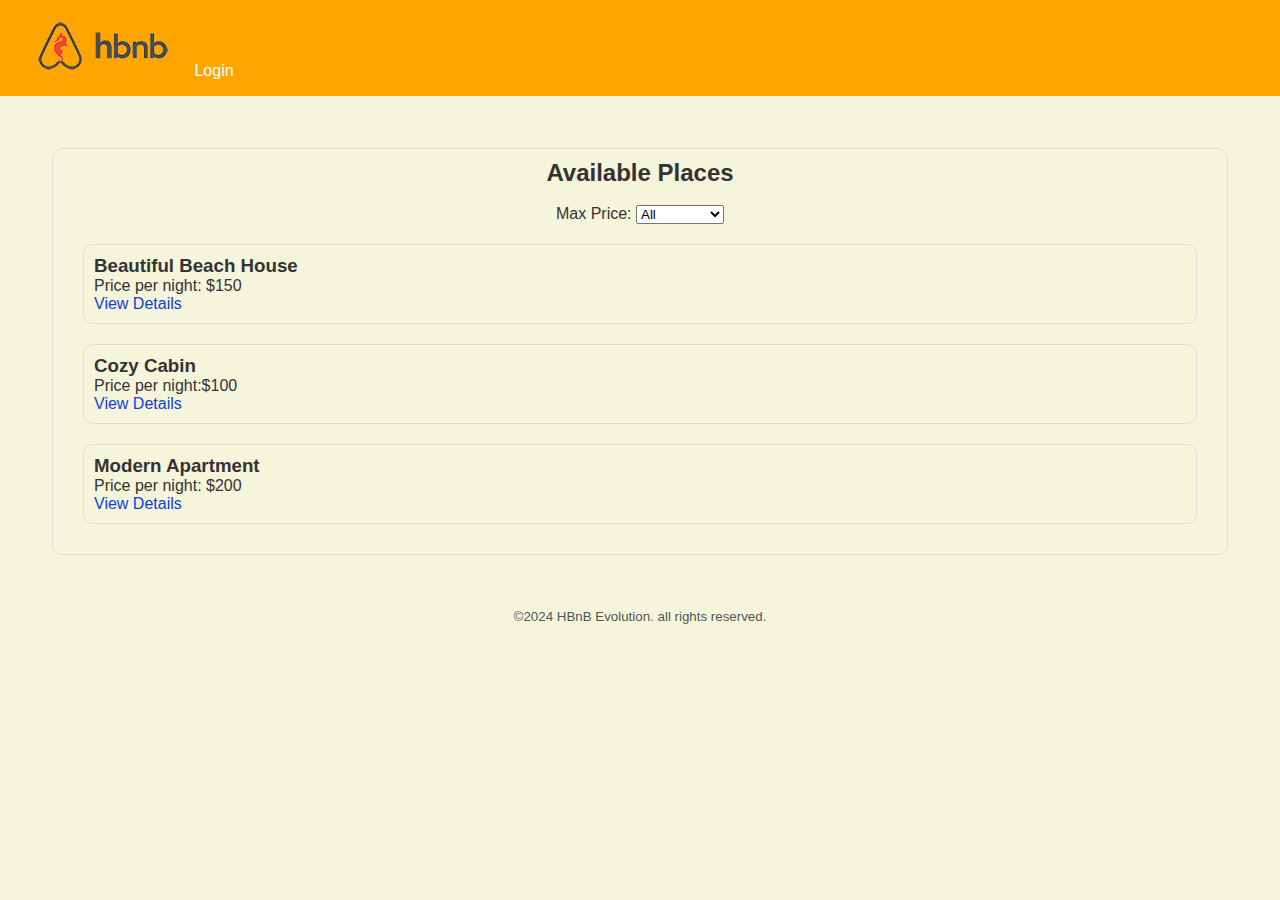
<file: part4/index.html>
<!DOCTYPE html>
<html lang="en">
    <head>
        <meta charset="UTF-8">
        <meta name="viewport" content="width=device-width, initial-scale=1.0">
        <title>List of Places</title>
        <link rel="stylesheet" href="styles.css">
        <link rel="icon" href="images/icon.png" type="image/png">
        <script src="scripts.js"></script>

    </head>

    <body>
        <header>
            <nav>
                <a href="index.html">
                    <img src="images/logo.png" alt="HBnB logo" class="logo">
                </a>
                <a href="login.html" class="login-button">Login</a>
            </nav>
        </header>

        <main>
            <section class="places-list">
                 <section id="filter">
                        <h2>Available Places</h2><br>
                        <label for="price-filter">Max Price:</label>
                        <select id="price-filter">
                            <option value="all">All</option>
                            <option value="100"> Up to $100</option>
                            <option value="150">Up to $150</option>
                            <option value="200">Up to $200</option>
                        </select>
                    </section>

                <div class="place-card">
                    <h3>Beautiful Beach House</h3>
                    <p>Price per night: $150</p>
                    <a href="place.html" class="details-button">View Details</a>
                </div>

                <div class="place-card">
                    <h3>Cozy Cabin</h3>
                    <p>Price per night:$100</p>
                    <a href="place.html" class="details-button">View Details</a>
                </div>

                <div class="place-card">
                    <h3>Modern Apartment</h3>
                    <p>Price per night: $200</p>
                    <a href="place.html" class="details-button">View Details</a>
                </div>
            </section>
        </main>

        <footer>
            <small>©2024 HBnB Evolution. all rights reserved.</small>
        </footer>
        <script src="scripts.js"></script>
    </body>
</html>
</file>
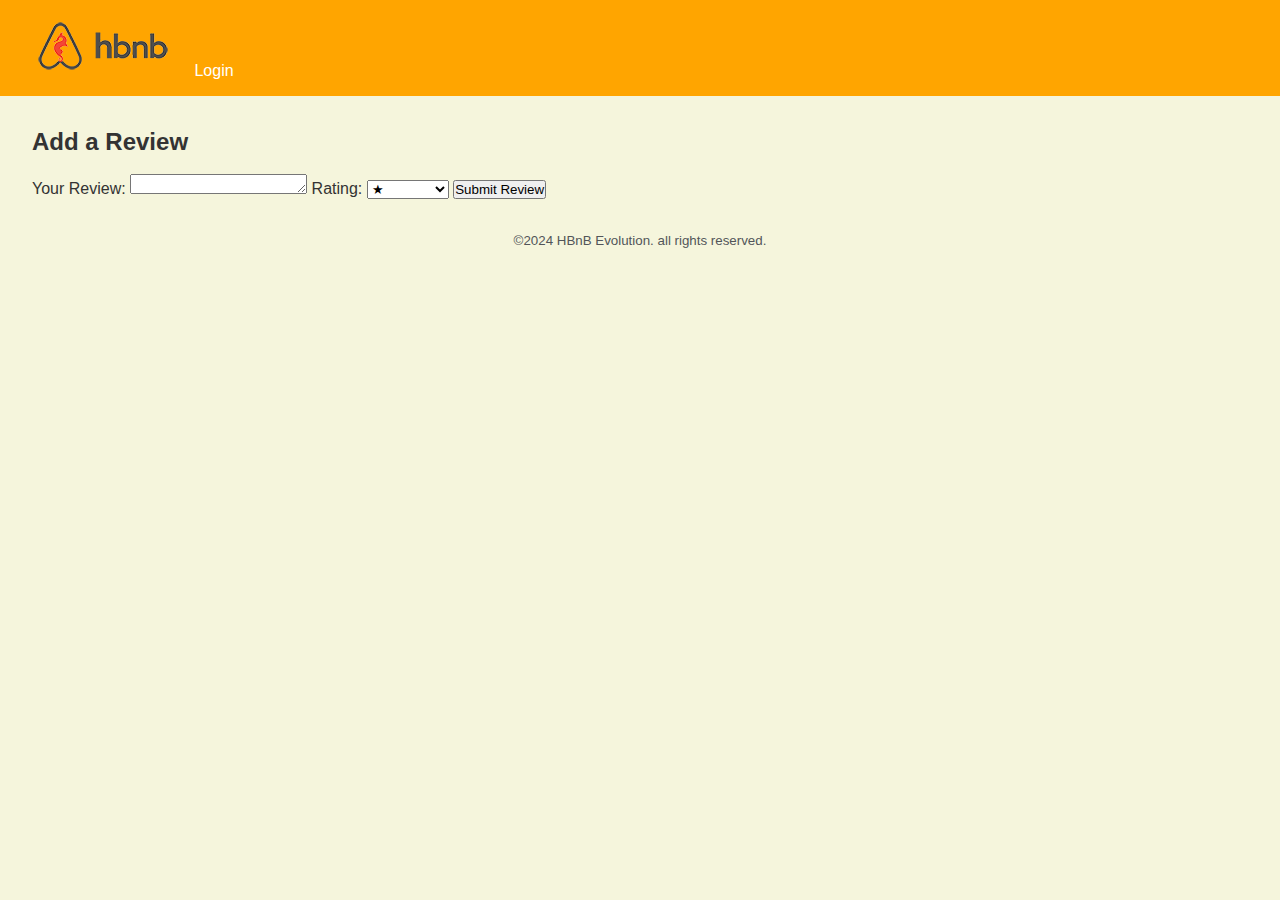
<file: part4/add_review.html>
<!DOCTYPE html>
<html lang="en">
    <head>
        <meta charset="UTF-8">
        <meta name="viewport" content="width=device-width, initial-scale=1.0">
        <title>Add Review</title>
        <link rel="stylesheet" href="styles.css">
        <link rel="icon" href="images/icon.png" type="image/png">
        <script src="scripts.js"></script>


    </head>
    <body>
        <header>
            <nav>
                <a href="index.html">
                    <img src="images/logo.png" alt="hbnb logo" class="logo">
                </a>
                <a href="login.html" class="login-button">Login</a>
            </nav>
        </header>

        <main>
            <h1><Reviewing: Beautiful Beach House></h1>
            <h2><strong>Add a Review</strong></h2><br>
            <form id="review-form">
                <label for="review">Your Review:</label>
                <textarea id="review" name="review" required></textarea>
            
                <label for="rating">Rating:</label>
                <select id="rating" name="rating" required>
                    <option value="1">★</option>
                    <option value="2">★★</option>
                    <option value="3">★★★</option>
                    <option value="4">★★★★</option>
                    <option value="5">★★★★★</option>
                </select>
                <button type="submit">Submit Review</button>
            </form>
            
        </main>

        <footer>
            <small>©2024 HBnB Evolution. all rights reserved.</small>
        </footer>

        <script src="scripts.js"></script>
    </body>
</html>
</file>
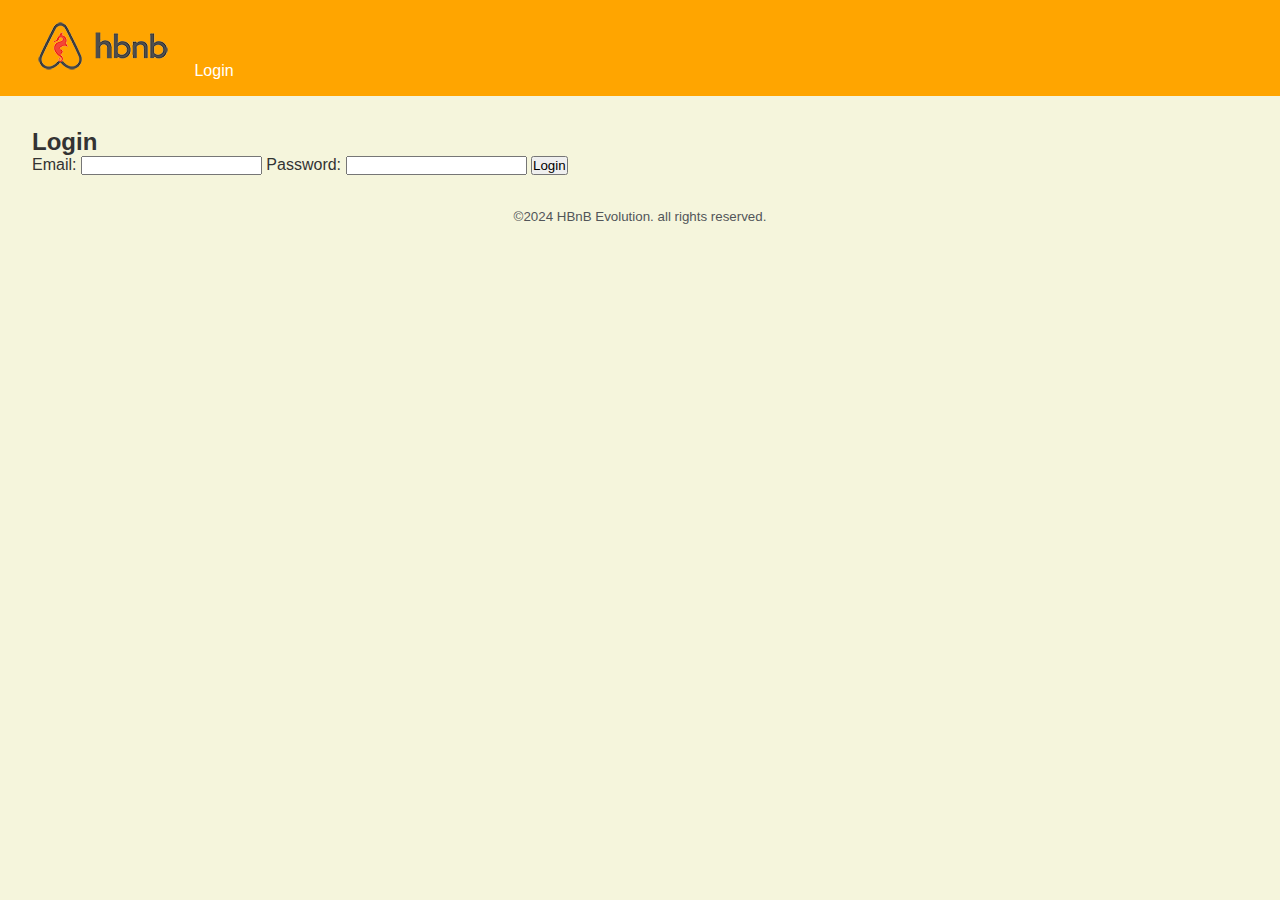
<file: part4/login.html>
<!DOCTYPE html>
<html lang="en">
    <head>
        <meta charset="UTF-8">
        <meta name="viewport" content="width=device-width, initial-scale=1.0">
        <title>Login</title>
        <link rel="stylesheet" href="styles.css">
        <link rel="icon" href="images/icon.png" type="image/png">
        <script src="scripts.js"></script>

    </head>
    <body>
        <header>
            <nav>
                <a href="index.html">
                    <img src="images/logo.png" alt="hbnb logo" class="logo">
                </a>
                <a href="login.html" class="login-button">Login</a>
            </nav>
        </header>

        <main>
            <form id="login-form">
                <h2>Login</h2>
                <label for="email">Email:</label>
                <input type="email" id="email" name="email" required>

                <label for="password">Password:</label>
                <input type="password" id="password" name="password" required>

                <button type="submit">Login</button>
            </form>
        </main>
        <footer>
            <small>©2024 HBnB Evolution. all rights reserved.</small>
        </footer>
        <script src="scripts.js"></script>
    </body>
</html>
</file>
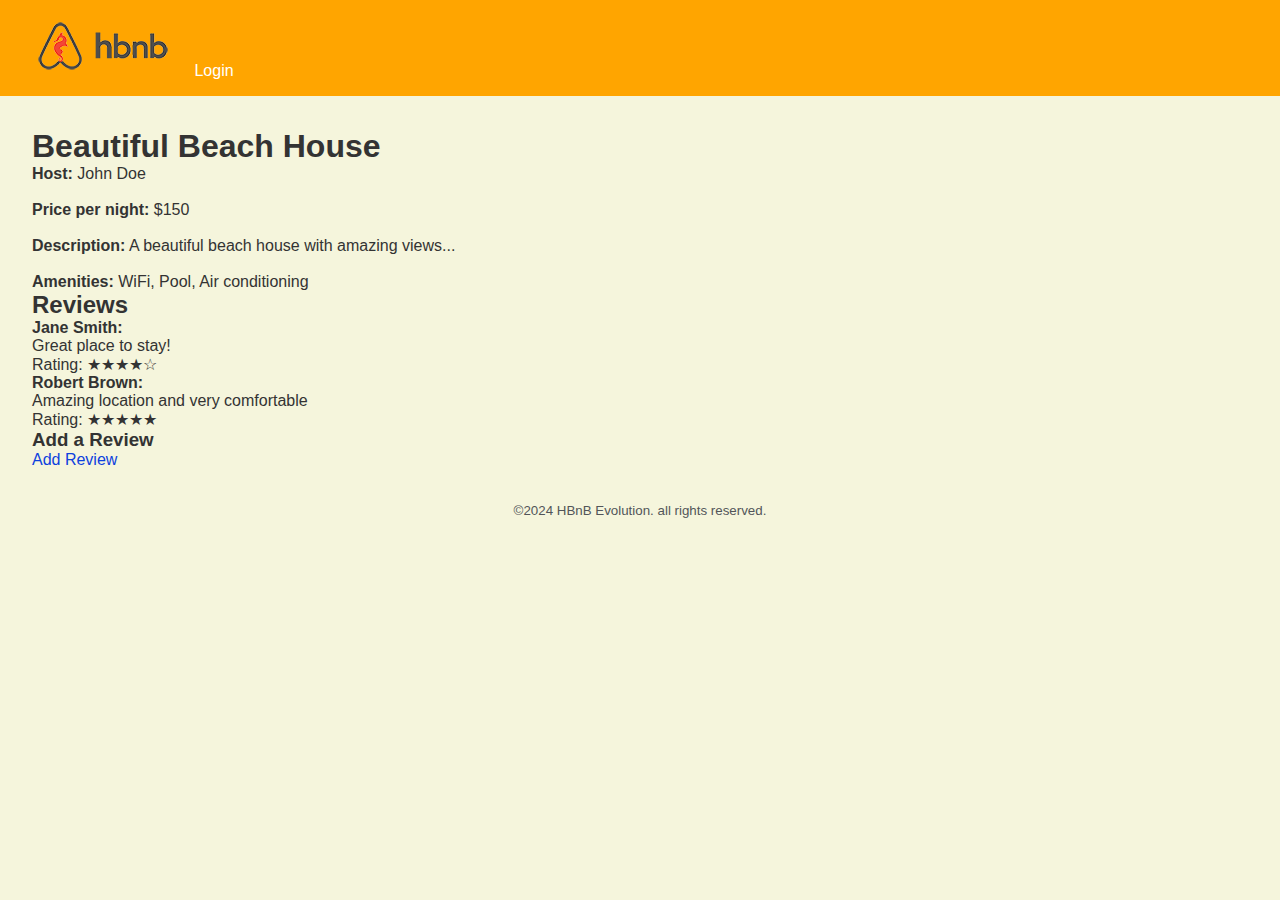
<file: part4/place.html>
<!DOCTYPE html>
<html lang="en">
<head>
    <meta charset="UTF-8">
    <meta name="viewport" content="width=device-width, initial-scale=1.0">
    <title>Place Details</title>
    <link rel="stylesheet" href="styles.css">
    <link rel="icon" href="images/icon.png" type="image/png">
    <script src="scripts.js"></script>


</head>
<body>
    <header>
        <nav>
            <a href="index.html">
                <img src="images/logo.png" alt="HBnB logo" class="logo">
            </a>
            <a href="login.html" class="login-button">Login</a>
        </nav>
    </header>
    <main>
            <!-- Place details will be populated dynamically -->
            <section class="places-details">
                <div class="place-info">
                    <h1>Beautiful Beach House</h1>
                    <p><strong>Host:</strong> John Doe</p><br>
                    <p><strong>Price per night:</strong> $150</p><br>
                    <p><strong>Description:</strong> A beautiful beach house with amazing views...</p><br>
                    <p><strong>Amenities:</strong> WiFi, Pool, Air conditioning</p> 
                </div>
            </section>

            <section class="reviews">
            <div class="review-card">
                <h2>Reviews</h2>
                <p><strong>Jane Smith:</strong><br>Great place to stay!</p>
                <p>Rating: ★★★★☆</p>
            </div>
            <div class="review-card">
                <p><strong>Robert Brown:</strong><br>Amazing location and very comfortable</p>
                <p>Rating: ★★★★★</p>

            </div>
        </section>

        <section class="add-review">
            <h3>Add a Review</h3>
            <a href="add_review.html" class="details-button">Add Review</a>
        </section>
    </main>

    <footer>
        <small>©2024 HBnB Evolution. all rights reserved.</small>
    </footer>

    <script src="scripts.js"></script>
</body>
</html>
</file>
<file: part4/styles.css>
/* 
  This is a SAMPLE File to get you started. Follow the instructions on the project to complete the tasks. 
  You'll probably need to override some of theese styles.
*/

* {
    box-sizing: border-box;
    margin: 0;
    padding: 0;
    font-family: Arial, sans-serif;
}

body {
    background-color: beige;
    color: #333;
}

header {
    background-color: orange;
    color: #fff;
    padding: 1rem;
}

nav a {
    color: #fff;
    text-decoration: none;
    margin-left: 1rem;
}

main {
    padding: 2rem;
}

.places-list {
    margin: 20px;
    padding: 10px;
    border: 1px solid #ddd;
    border-radius: 10px;
}



.place-card {
    margin: 20px;
    padding: 10px;
    border: 1px solid #ddd;
    border-radius: 10px;
}


footer {
    color: rgb(82, 85, 89);
    text-align: center;
}

textarea {
    height: 20px;  /* Ajuste la hauteur de la zone de texte */
}

a {
    color: rgb(13, 65, 222);
    text-decoration: none;
}
a:hover {
    color: rgb(5, 169, 169);
    text-decoration: underline;
}

#filter {
    text-align: center;
}
</file>
